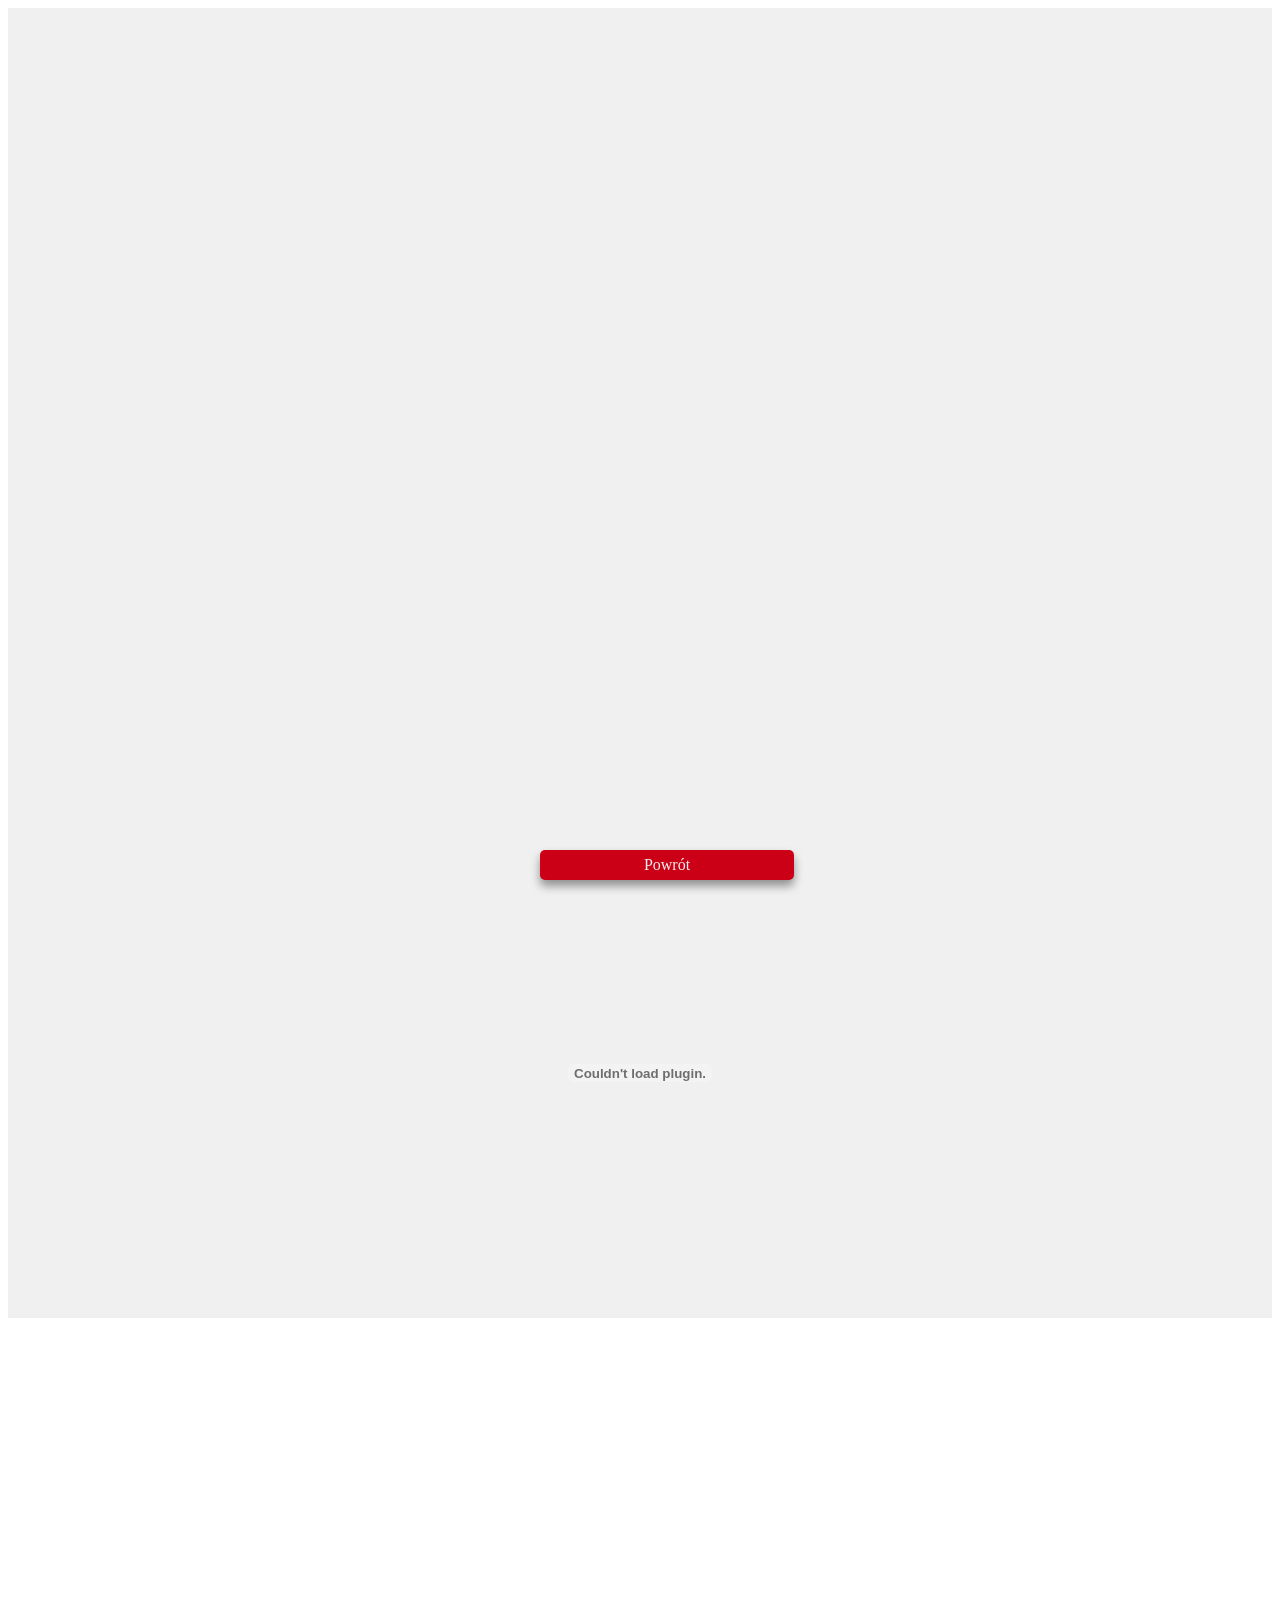
<file: assets/sites/informacja_dotycząca_przetwarzania_danych _osobowych.html>
<!DOCTYPE html>
<html lang="en">
  <head>
    <meta charset="UTF-8" />
    <meta http-equiv="X-UA-Compatible" content="IE=edge" />
    <meta name="viewport" content="width=device-width, initial-scale=1.0" />
    <title>Fit & Fun RODO</title>

    <style>
      embed {
        width: 100%;
        height: 2100px;
      }
      .viewport {
        height: 100vh;
        height: 100vw;
        background-color: #f0f0f0;
        padding: 15px;
      }

      .btn {
        align-items: center;
        text-align: center;
        justify-content: center;
        width: 200px;
        height: auto;
        padding: 6px 27px;
        margin-bottom: 10px;
        margin-left: -100px;
        border-radius: 5px;
        min-width: 10vw;
        background: #cb0016;
        color: #f0f0f0;
        text-decoration: none;
        cursor: pointer;
        position: fixed;
        left: 50%;
        bottom: 10px;
        box-shadow: 0 6px 10px 0 rgba(0, 0, 0, 0.4);
      }

      .btn:hover {
        transform: scale(1.1);
        transition: all 0.1s ease-out;
      }

      .btn a {
        color: #f0f0f0;
      }
    </style>
  </head>

  <body>
    <div class="viewport">
      <embed src="informacja_dotycząca_przetwarzania_danych _osobowych .pdf" />
      <a href="../../index.html#kontakt" class="btn">Powrót</a>
    </div>
  </body>
</html>
</file>
